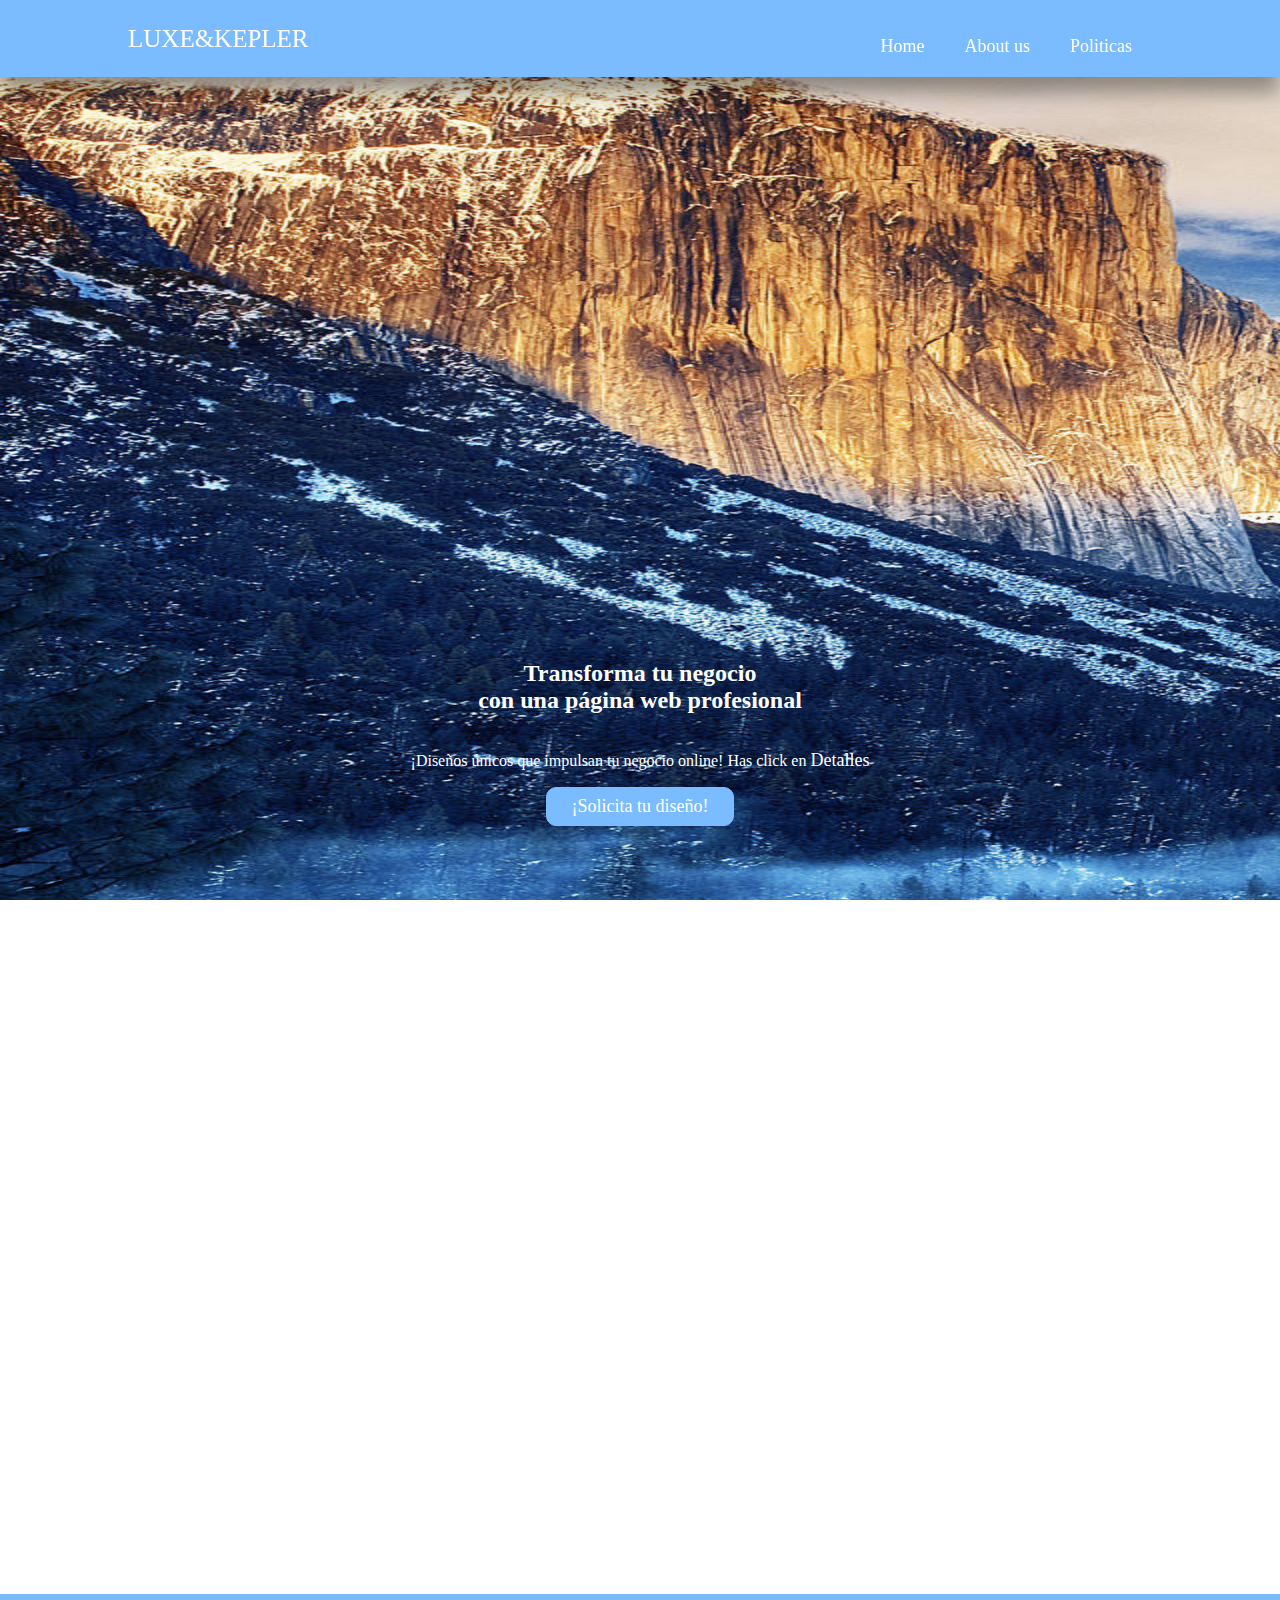
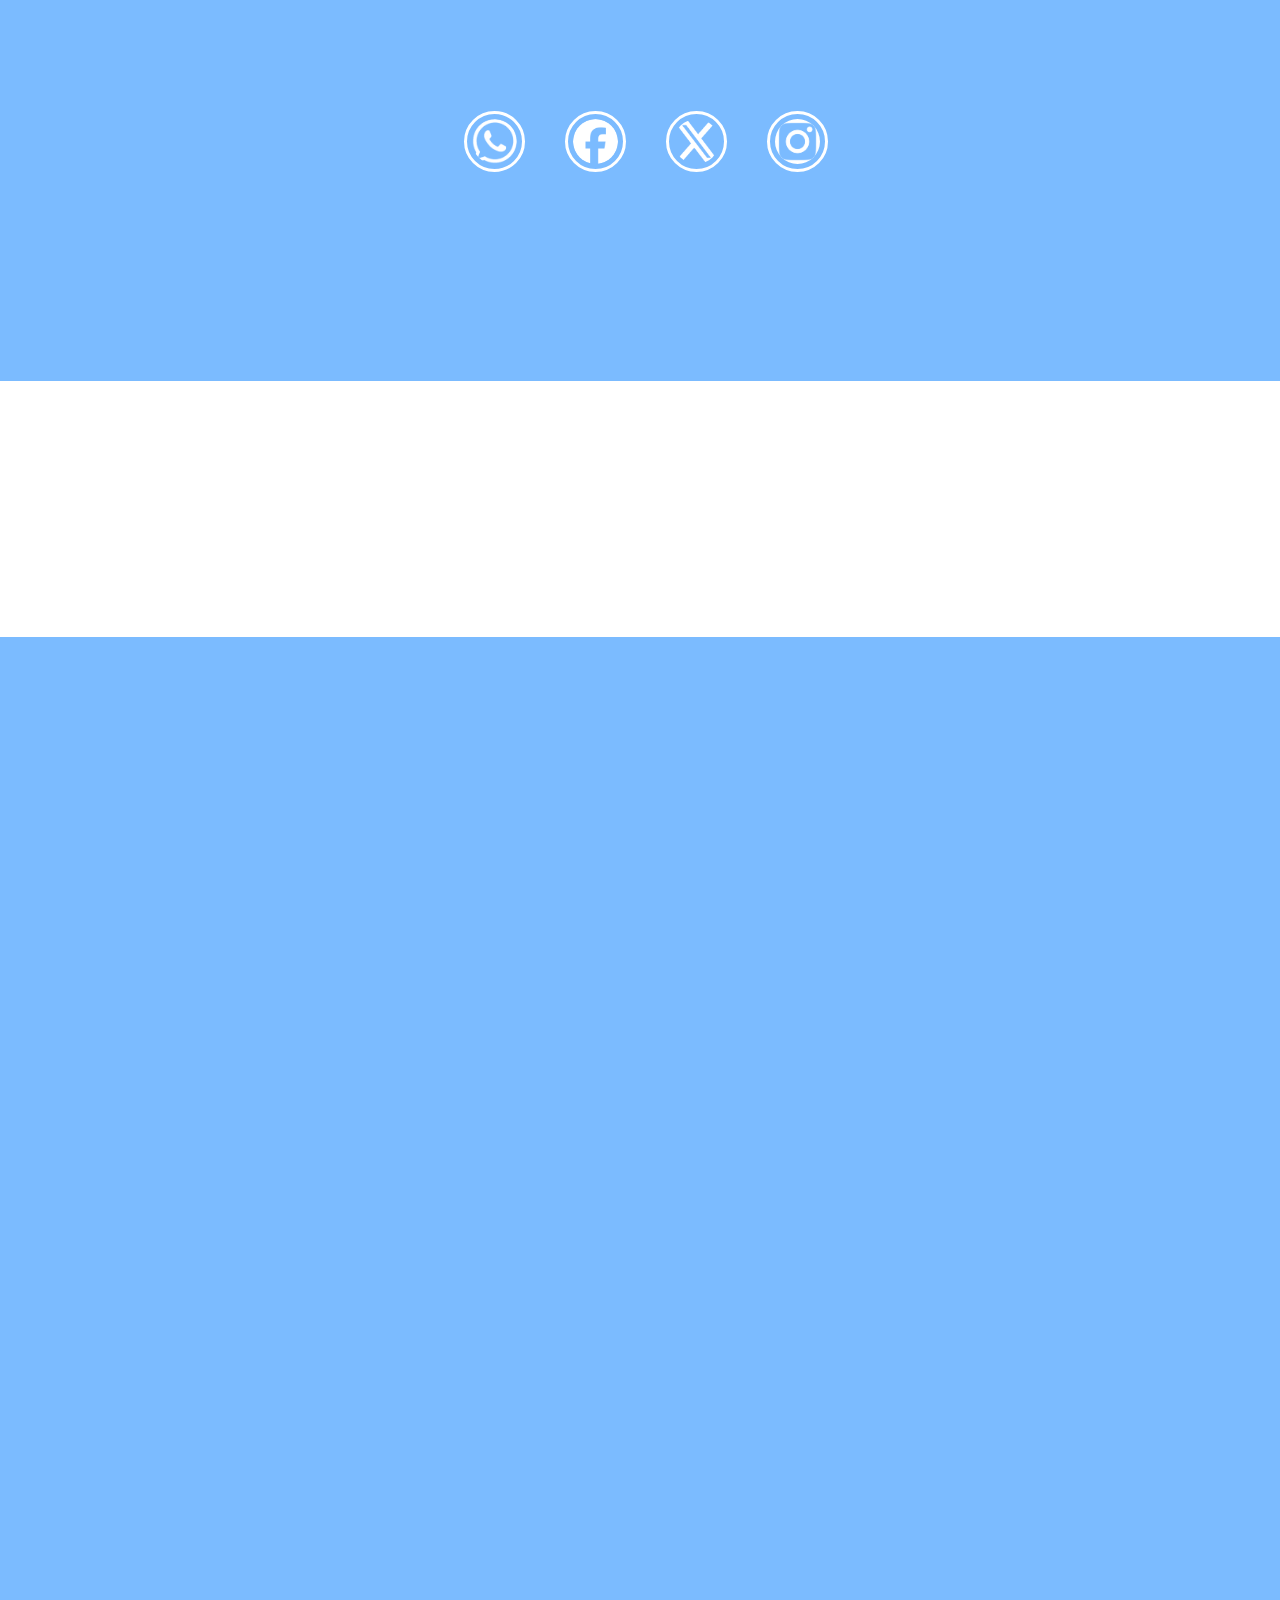
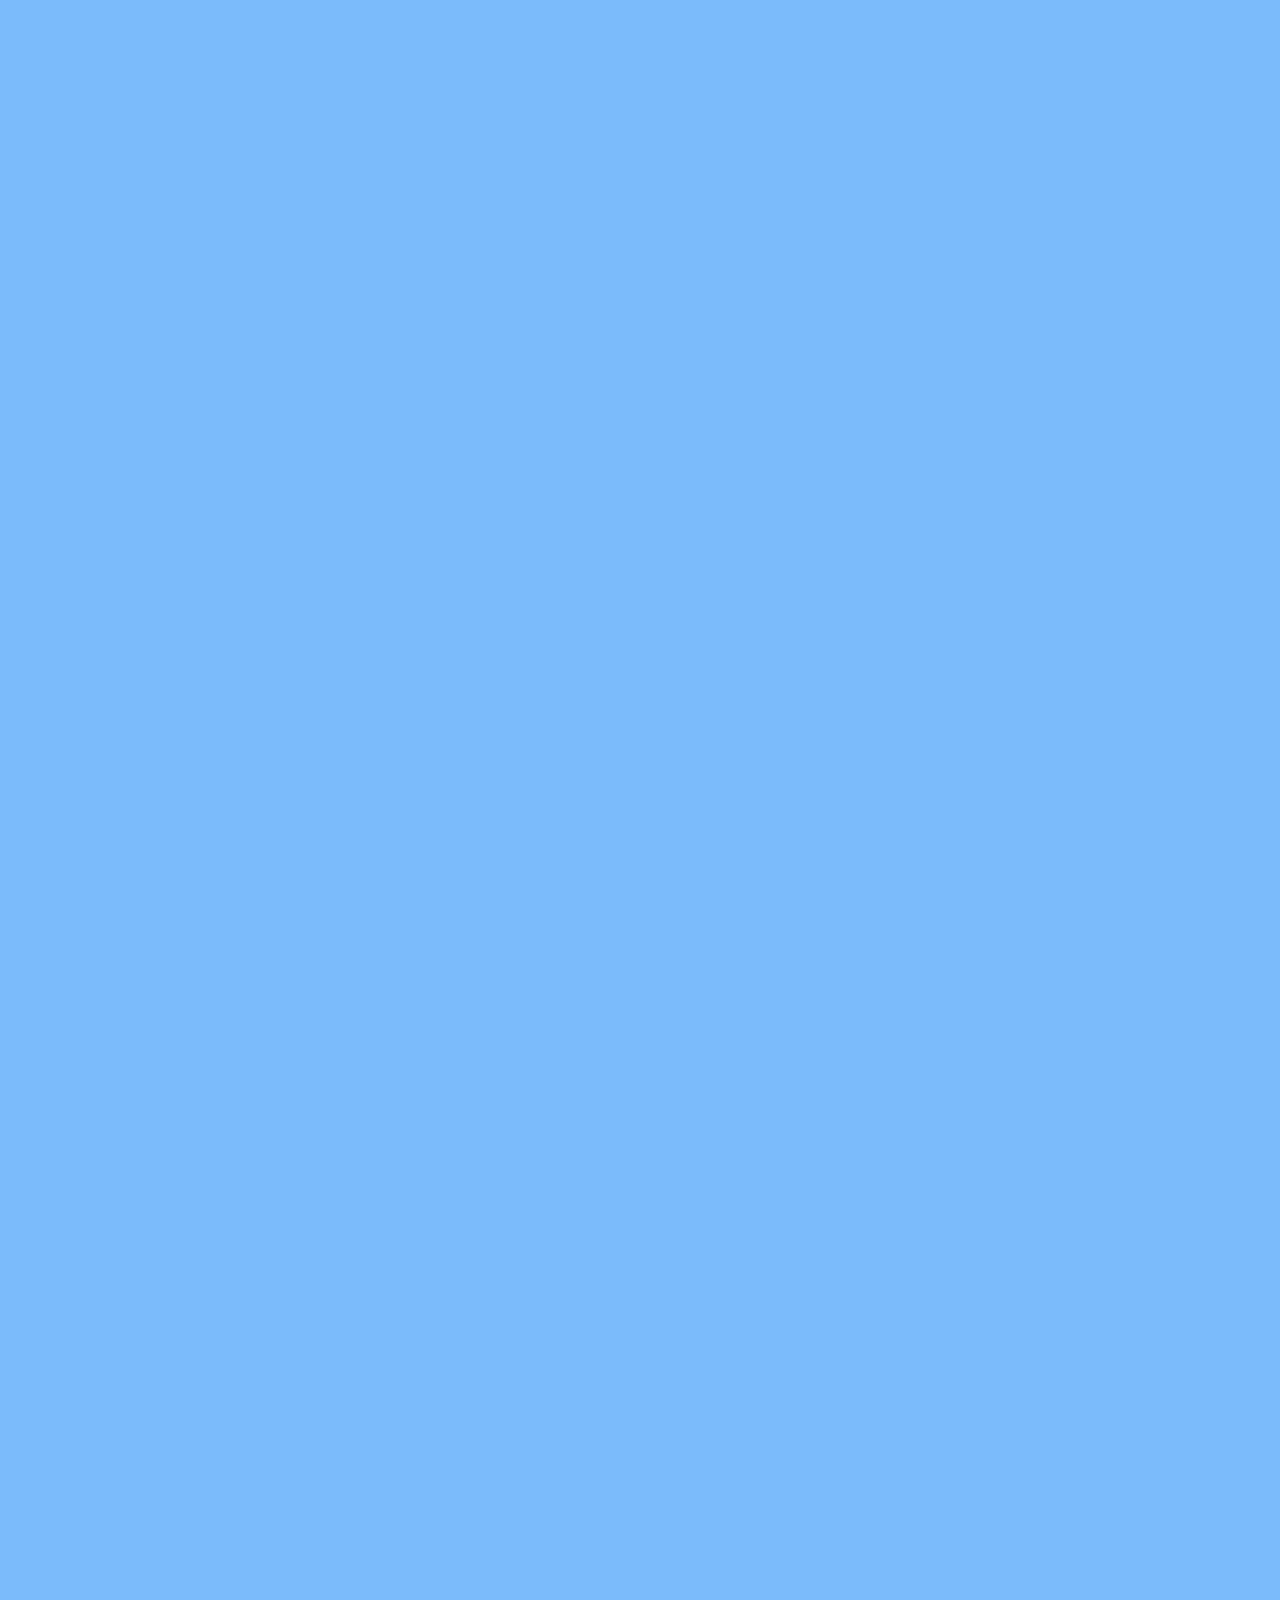
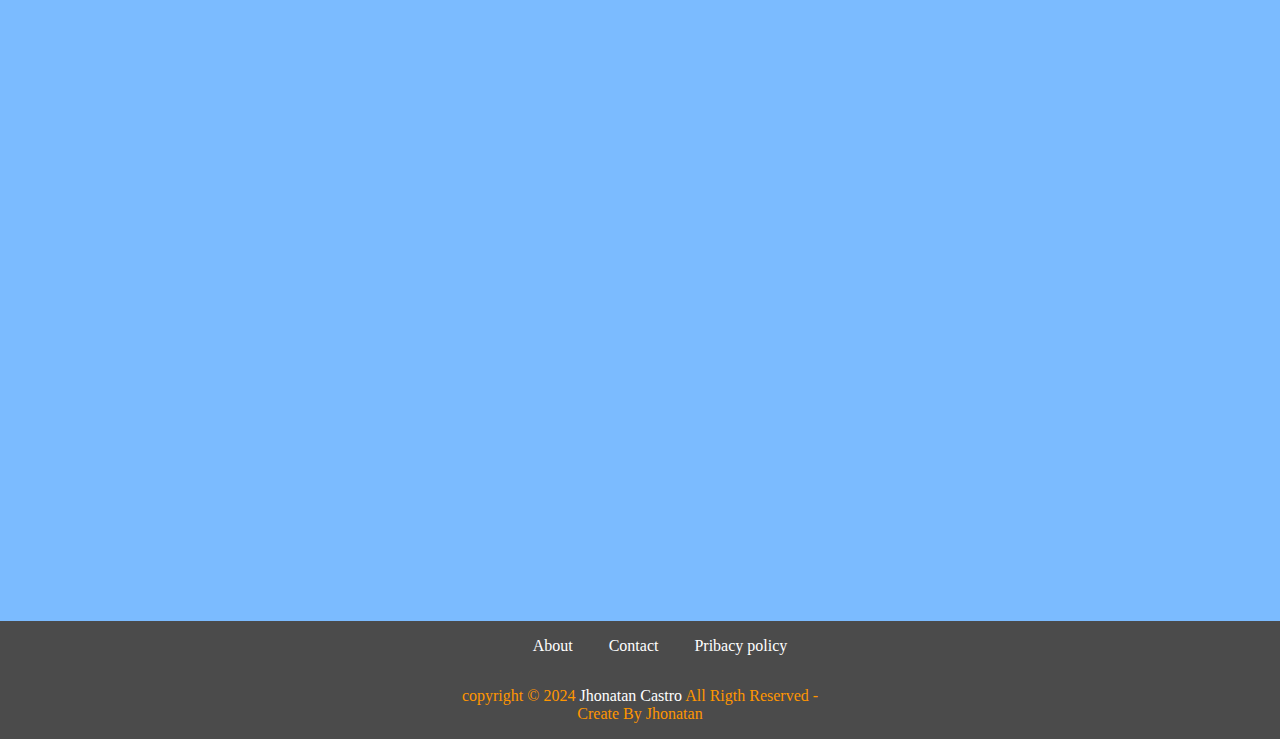
<file: index.html>
<!DOCTYPE html>
<html lang="en">
<head>
  <meta charset="UTF-8">
  <meta name="viewport" content="width=device-width, initial-scale=1.0">
  <meta http-equiv="X-UA-Compatible" content="ie=edge">
  <link rel="stylesheet" href="style.css">
  <title>Webs.com</title>
</head>
<body>
  <header class="header">
    <div class="logo">Luxe&Kepler</div>
    <input id="toggle" type="checkbox">
    <label for="toggle"><img class="menu" src="Imagenes/menu.png" alt="menu"></label>
    
    <nav class="navegador">
      <ul>
        <li>
          <a href="#">Home</a>
        </li>
        <li>
          <a href="#contact">About us</a>
        </li>
        <li><a href="https://docs.google.com/document/d/1xo_wgUpEsr7b9mK9PzBcsAemd0bVsuK_C_4O9BqUoCs/edit?usp=drivesdk">Politicas</a>
        </li>
      </ul>
   </nav>
  </header>
  
  <section class="centro">
    <article class="box_text">
      <h2 class="texto">Transforma tu negocio <br>con una página web profesional</h2>
      <p class="texto">¡Diseños únicos que impulsan tu negocio online! Has click en <span><a id="line" href="#banner">Detalles</a></span></p>
          <a class="boton" href="pagues/loader.html">¡Solicita tu diseño!</a>
    </article>
  </section>

  <div id="contact">
  
    <div>
      <nav>
        <ul class="list_contac">
          <li >
            <a href="https://wa.me/573125303578"><img src="Imagenes/WhatsApp.png" alt="WhatsApp"></a>
          </li>
          <li>
            <a href="https://www.facebook.com/profile.php?id=61556269708238&mibextid=ZbWKwL"><img src="Imagenes/Facebook.png" alt="Facebook"></a>
          </li>
          <li>
            <a href="https://x.com/Luxe_Kepler?t=gSh3SALKlK3CPCVlOjg-FA&s=09"><img src="Imagenes/X.png" alt="X"></a>
          </li>
          <li>
            <a href="https://www.instagram.com/luxekepler?igsh=MXZ5cTRpcWhoN3dpMA=="><img src="Imagenes/Instagram.png" alt="Instagram"></a>
          </li>
        </ul>
      </nav>
    </div>
  
  </div>

  
  <section class="fondo">
    <article class="content">


      <div class="animer">
        
      <div
      data-animation="fade" 
      class="div_ventajas">
        
        <img 
        class="ima" 
        src="Imagenes/por_que.jpg" 
        alt="">
        
        <h2>¿Por qué deberían escogernos?</h2>
        
        <p>1. Experiencia Personalizada
<br><br>
En nuestra compañía, creemos que cada cliente es único. No ofrecemos soluciones genéricas; cada sitio web que diseñamos y desarrollamos es completamente personalizado para satisfacer las necesidades específicas de tu negocio. Nos tomamos el tiempo para entender tu visión y transformarla en una presencia digital efectiva y atractiva.
<br><br>
2. Soporte Continuo y Mantenimiento
<br><br>
A diferencia de muchas otras compañías que te dejan a tu suerte una vez que el sitio está en línea, nosotros ofrecemos soporte continuo y servicios de mantenimiento como un servicio adicional. Este servicio se cobrará de manera mensual y nos aseguramos de que tu sitio web esté siempre actualizado, seguro y funcionando a la perfección. Estamos aquí para ti, incluso después de que el proyecto inicial esté completado.</p>
      </div>
      </div>
      
      <div
      class="animer">
        
      <div 
      data-animation="show"
      class="div_ventajas">
        
        <img 
        class="ima"
        src="Imagenes/tranparencia.jpeg"
        alt="">
        
        <h2>Siempre tenemos</h2>
        <p>
          3. Enfoque en Resultados
<br><br>
No solo creamos sitios web bonitos, también nos enfocamos en los resultados. Implementamos estrategias de SEO, optimización de conversiones y análisis de rendimiento para asegurarnos de que tu sitio web no solo atraiga visitantes, sino que también convierta esos visitantes en clientes leales.
<br><br>
 4. Transparencia y Comunicación
<br><br>
Creemos en la transparencia y la comunicación clara. Desde el inicio del proyecto hasta la entrega final y más allá, mantenemos una comunicación abierta y honesta con nuestros clientes. Te mantenemos informado en cada paso del camino y valoramos tus comentarios para asegurar que el producto final sea exactamente lo que deseas.
        </p>
        
      </div>
      
      </div>
      
      <div 
      class="animer">
      
      <div
      data-animation="up" 
      class="div_ventajas">
        
        <img 
        class="ima" 
        src="Imagenes/elegirnos.jpeg" 
        alt="">
        
      <h2>¿En Qué Somos Diferentes?</h2>
      <p>
        1.Enfoque Centrado en el Cliente: <br><br>
        Tu satisfacción es nuestra prioridad. Nos dedicamos a crear soluciones que realmente resuelvan tus problemas y ayuden a tu negocio a crecer.<br><br>
        
        2. Procesos Eficientes:
        Hemos perfeccionado nuestros procesos para ser lo más eficientes posible sin comprometer la calidad. Esto nos permite entregar proyectos a tiempo y dentro del presupuesto, algo que muchas compañías no pueden garantizar.
        <br><br>
        3. Adaptabilidad:
        Nos adaptamos rápidamente a los cambios en el mercado y las tecnologías emergentes. Esto nos permite ofrecerte las soluciones más modernas y efectivas.<br><br>
        
        Al elegirnos, estás optando por una compañía que se dedica no solo a cumplir, sino a superar tus expectativas. ¡Permítenos ayudarte a llevar tu presencia en línea al siguiente nivel!
      </p>
      </div>
      
      </div>
      
      <div 
      class="animer">
      
      <div 
      data-animation="fade" 
      class="div_ventajas">
        
        <img 
        class="ima" 
        src="Imagenes/servicios.png"
        alt="">
        
      <h2>¿Que servicios ofrecemos?</h2>
      <p>
        1. Desarrollo de Sitios Web Personalizados<br><br>
   - Diseño y desarrollo de sitios web a medida según las especificaciones del cliente.
2. Diseño Responsivo<br><br>
   - Creación de sitios web optimizados para dispositivos móviles y tablets.<br><br>
3. Desarrollo de Landing Pages
   - Diseño y desarrollo de páginas de aterrizaje enfocadas en la conversión.
<br><br>
Comercio Electrónico y CMS
<br><br>
1. Desarrollo de eCommerce
   - Creación de tiendas en línea con integración de pasarelas de pago seguras.<br><br>

2. Integración de CMS
   - Desarrollo de sitios web con sistemas de gestión de contenido (WordPress,).
<br><br>
3. Desarrollo de Blogs
   - Creación de plataformas de blogs con funcionalidades avanzadas. <br><br>

4. Integración de Redes Sociales
   - Integración de herramientas y feeds de redes sociales en el sitio web.
      </p>
      </div>
      
      </div>
      
      <div class="animer">
      
      <div data-animation="fade" class="div_ventajas">
        <img class="ima" src="Imagenes/mantenimiento.jpg" alt="">
        <h2>Optimización y Mantenimiento </h2>
        <p>
          
   1. Optimización SEO<br><br>
   - Implementación de técnicas de SEO on-page para mejorar el posicionamiento en motores de búsqueda.
   <br><br>
   2. Mantenimiento y Soporte
   <br><br>
   - Servicios de mantenimiento regular y soporte técnico para asegurar el buen funcionamiento del sitio web.
   <br><br>
   Desarrollo de Aplicaciones y Formularios
   <br><br>
   1. Desarrollo de Aplicaciones Web
<br><br>
   - Creación de aplicaciones web interactivas y personalizadas según las necesidades del cliente.
   <br><br>
   2. **Desarrollo de Formularios Personalizados**
   - Creación de formularios interactivos para la recolección de datos y generación de leads.
        </p>
      </div>
      
      </div>
    </article>
  </section>
  
   <script src="funcionjs/main.js"></script>
 
 
  <footer class="fit">
    <nav class="vavi">
      <ul>
        <li>
          <a class="as"href="#">About</a>
        </li>
        <li>
          <a class="as" href="#">Contact</a>
        </li>
        <li>
          <a class="as" href="#">Pribacy policy</a>
        </li>
      </ul>
    </nav>
    <p>copyright © 2024 <a href="#"> Jhonatan Castro</a> All Rigth Reserved - <br>Create By Jhonatan</p>
  </footer>
</body>
</html>
</file>
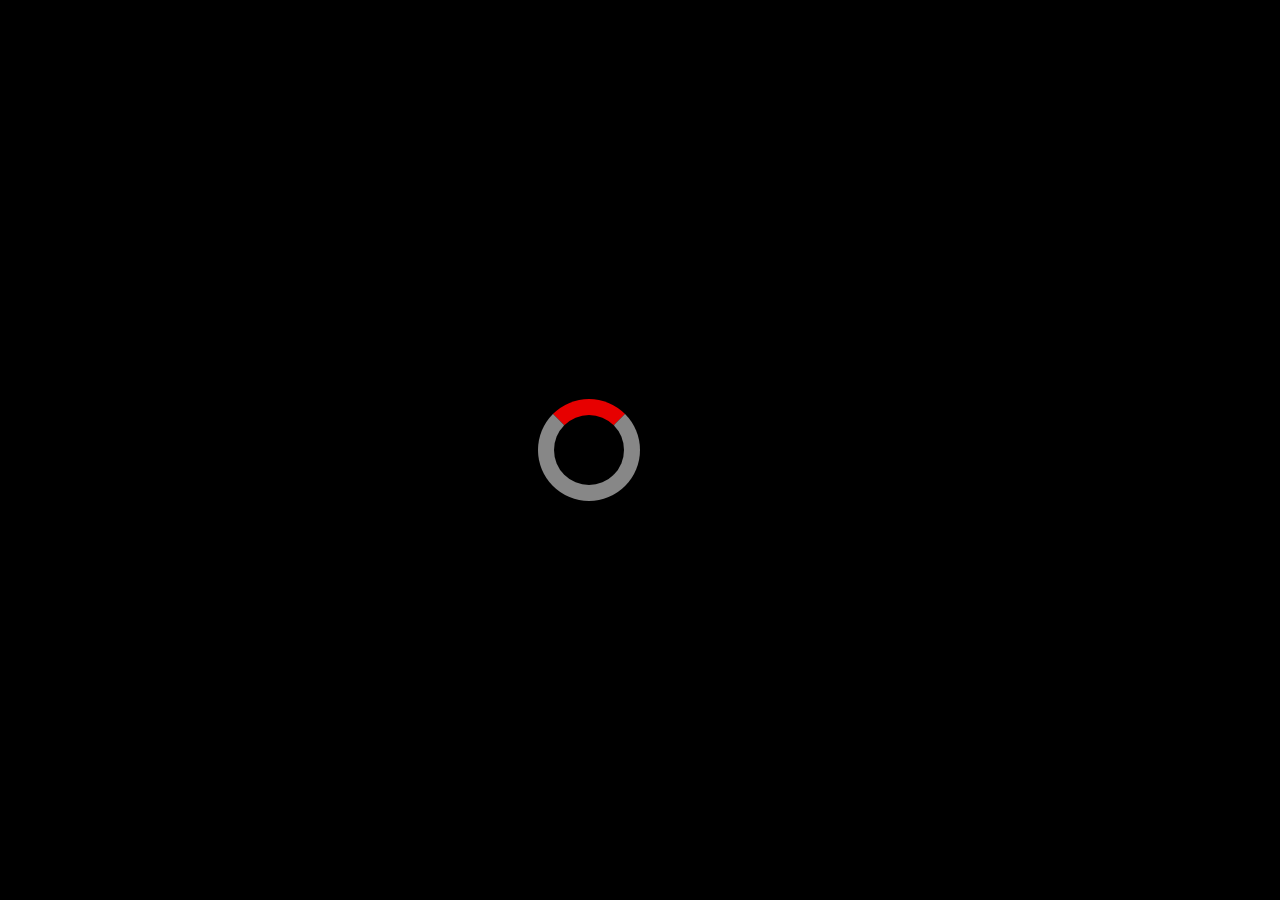
<file: pagues/loader.html>
<!DOCTYPE html>
<html lang="es">
<head>
    <meta charset="UTF-8">
    <meta name="viewport" content="width=device-width, initial-scale=1.0">
    <link rel="stylesheet" href="../Styles/loader.css">
    <title>Redirigiendo...</title>
    <script src="../funcionjs/loader.js"></script>
</head>
<body onload="redirigir()">
    <div class="loader"></div>
</body>
</html>
</file>
<file: style.css>
html {
  scroll-behavior: smooth;
}

*::before,
*::after{
  margin: 0;
  padding: 0;
  box-sizing: inherit;
}

/* styles.css */
body {
  background-image: url(redes_fondo.jpg);
  background-repeat: no-repeat;
  background-attachment: fixed;
  background-size: 100% 100%;
  padding: 0;
  margin: 0;
  font-weight: 800px;
}

.header{
  position: fixed;
  top: 0;
  left: 0;
  width: 80%;
  background: #7BBBFF;
  padding: 0 10%;
  display: flex;
  align-items: center;
  justify-content: space-between;
  z-index: 10000;
  box-shadow:0 15px 20px rgba(0, 0, 0, 0.4);
  
}

.logo{
  font-size: 25px;
  text-transform: uppercase;
  color: #FFFFFF;
  font-weight: 500;
  
}

.navegador ul{
  list-style: none ;
  
}

.header .navegador ul li{
  float: left;
  position: relative;
  
}

.header .navegador ul li a{
  font-size: 18px;
  color :#FFFFFF;
  text-decoration: none;
  padding: 20px;
  display: block;
  transition: all 1s ease;
  border-radius: 15px;
}

.header .navegador ul li a:hover{
  background: #FFFFFF;
  color: #000000;
  height: 100%;
}

.header .navegador ul li:hover > ul{
  display: initial;
}

#toggle,
.header label{
  display: none;
  cursor: pointer;
  
}

.menu{
  width: 65px;
  height: 65px;
  margin: 0;
  padding: 0;
}

@media  (max-width: 950px){
  .header label{
  display: initial;
}


.header .navegador{
  position:absolute;
  top: 100%;
  left: 0;
  right: 0;
  background: #7BBBFF;
  display: none;
}

.header .navegador ul li {
  width: 100%;
  
}
.header .navegador ul li a{
  padding: 8px 20px 8px 20%;
}


}

#toggle:checked ~ .navegador{
  display: block;
}

.centro{
  background-image: url(fondo_1.jpg);
  background-repeat: no-repeat;
  background-attachment: fixed;
  background-size: 300% 100%;
  padding: 50% 0 60% 0;
  height: 100%;
}

.box_text{
  display: flex;
  align-items: center;
  flex-direction: column;
  text-align: center;
  color: #FFFFFF;
}

#line{
  text-decoration: none;
  color:#FFFFFF;
  font-size:18px;
}

#line:hover{
  color: #0044FF;
}

.boton{
  text-align: center;
  text-decoration: none;
  color: #FFFFFF;
  background: #7BBBFF;
  border-radius: 10px;
  font-size: 18px;
  padding: 8px 25px 8px 25px;
  transition: all .70s ease;
  border: 1px solid #7BBBFF;
}



.boton:hover{
  transition: all .70s ease;
  color: #7BBBFF;
  background: #FFFFFF;
  border: 2px solid #7BBBFF;
  box-shadow:0px 5px 10px rgba(0, 0, 0, 0.39);
  animation-name:jello-horizontal;
  animation-duration: 1s;
}

.jello-horizontal{animation:jello-horizontal .9s linear both} @keyframes jello-horizontal{0%{transform:scale3d(1,1,1)}30%{transform:scale3d(1.25,.75,1)}40%{transform:scale3d(.75,1.25,1)}50%{transform:scale3d(1.15,.85,1)}65%{transform:scale3d(.95,1.05,1)}75%{transform:scale3d(1.05,.95,1)}100%{transform:scale3d(1,1,1)}}

.fondo{
  background: #7BBBFF;
  margin: 0;
  
}

.content{
  display:flex ;
  flex-wrap: wrap;
  justify-content: center;
  align-items: center;
  gap: 20px;
  padding-bottom: 4vh;
  overflow: hidden;
}

[data-animation="fade"]{
  opacity: 0;
  transform: translate(100%);
  transition: .6s ease-in .1s;
  --opacity:1;
  --transform:translate(0);
}

[data-animation="show"] {
  opacity: 0;
  transform: scale(0);
  transition: .6s ease-in .1s;
  --opacity: 1;
  --transform: scale(1);
}

[data-animation="up"] {
  opacity: 0;
  transform: translateY(100%);
  transition: 0.6s ease-in .1s;
  --opacity: 1;
  --transform: translateY(0);
}

.unset{
  opacity: var(--opacity);
  transform: var(--transform);
}


.ima{
  height: 10rem;
  width: 15rem;
  border-radius: 10px;
  margin: 0;
}
.div_ventajas{
  display: flex;
  justify-content: center;
  align-items: center;
  flex-direction: column;
  border: 2px solid rgba(0, 139, 255, 1);
  padding: 10px 25px 10px 25px;
  width: 75.5%;
  border-radius: 10px;
  overflow: hidden;
  background: #4FA4FF;
  box-shadow: 0 5.6px 15.5px rgba(0, 0, 0, 0.43);
  color:#FFFFFF;
  margin-left: 6.5%;
  margin-top: 6.5%;
}

.fit {
  display: flex;
  position: relative;
  align-items: center;
  background: #4B4B4B;
  color: #FF9600;
  width: 100%;
  flex-direction: column;
  height: 50%;
  
}

.fit .as {
  text-decoration: none;
  color: #FFFFFF;
  border-radius: 20px;
  padding: 5px 10px 5px 10px;
  margin: 0 0 0 0;

}

.fit a {
  text-decoration: none;
  color: #FFFFFF;
}

.vavi ul {
  display: flex;
  gap: 16px;
  list-style: none;
}

.fit p {
  text-align: center;
}

#contact{
  background: #7BBBFF;
  width: 100%;
  height: 6vh;
  margin-bottom: 20%;
  padding: 6% 0 20% 0;
  overflow: hidden;
}

#contact div{
  display: flex;
  justify-content: center;
  align-items: center;
  flex-wrap: wrap;
  height: 100%;
}

#contact div nav ul{
  list-style: none;
  display: flex;
  flex-wrap: wrap;
  gap: 40px;
  justify-content: center;
  align-items: center;
  margin: 10% 0% 0% -7%;
};

.list_contac {
  
}

.list_contac li a img{
  width: 45px;
  height: 45px;
  margin: 0;
  border: 3px solid #FFFFFF;
  border-radius: 50%;
  padding:5px;
  transition: all 1s ease-in-out;
}

.list_contac li a img:hover{
  transform: scale(-1.25);
  background: #7F7F7F;
  border-color: #A2CFFF;
}
</file>
<file: Styles/loader.css>
/* Estilo para centrar el loader en la pantalla */

body{
  background: #000000;
  margin: 0;
  display: flex;
  justify-content: center;
  align-items: center;
}

        .loader {
            border: 16px solid #878787;
            border-radius: 50%;
            border-top: 16px solid #E70000;
            width: 70px;
            height: 70px;
            animation: spin 1.5s linear infinite;
            position: absolute;
            top:50%;
            transform: translate(-50%, -50%);
        }

        /* Animación de giro */
        @keyframes spin {
            0% { transform: rotate(0deg); }
            100% { transform: rotate(360deg); }
        }
</file>
